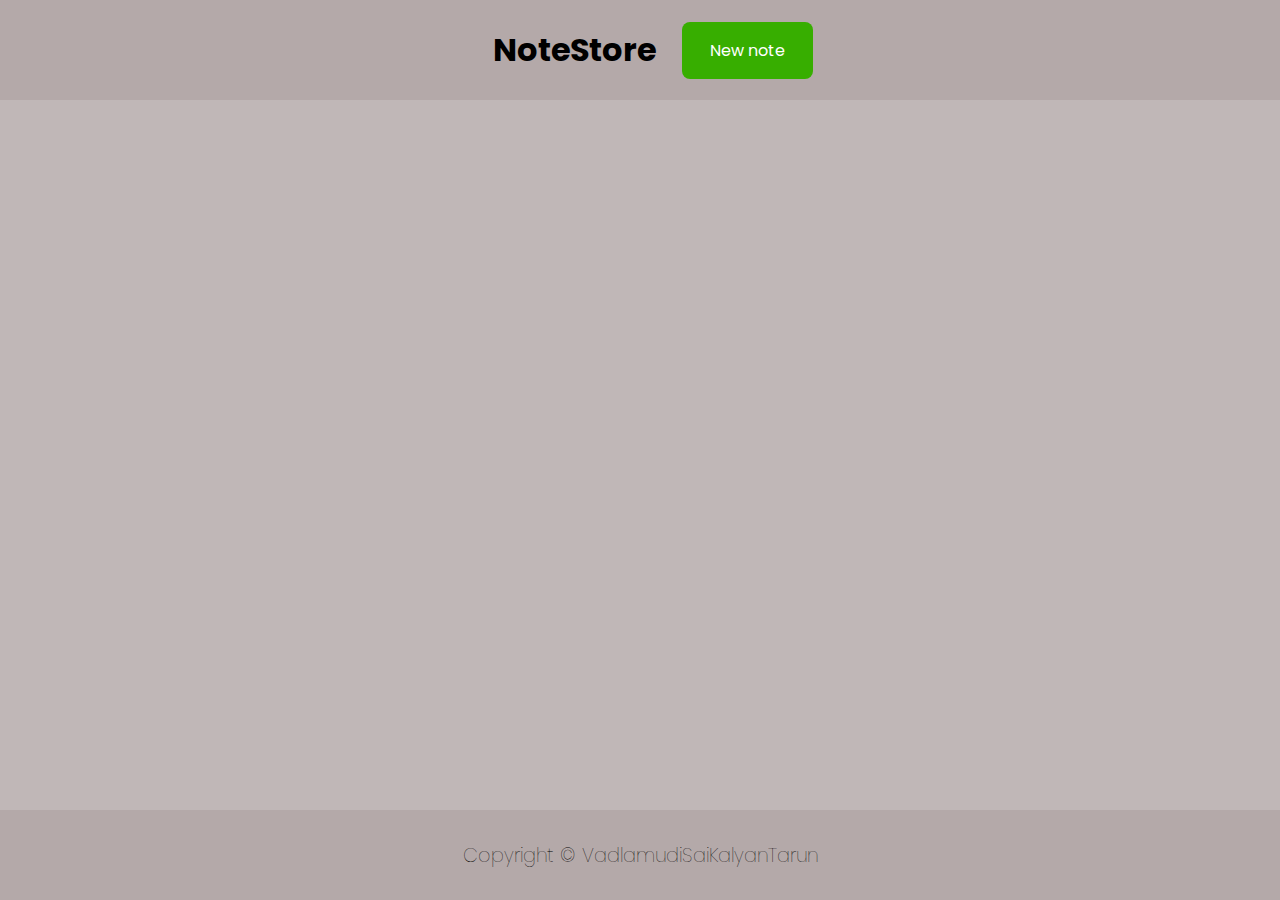
<file: index.html>
<!DOCTYPE html>
<html lang="en">
<head>
    <meta charset="UTF-8">
    <meta http-equiv="X-UA-Compatible" content="IE=edge">
    <meta name="viewport" content="width=device-width, initial-scale=1.0">
    <link rel="stylesheet" href="/css/style.css">
    <link rel="preconnect" href="https://fonts.googleapis.com">
    <link rel="preconnect" href="https://fonts.gstatic.com" crossorigin>
    <link href="https://fonts.googleapis.com/css2?family=Poppins&display=swap" rel="stylesheet"> 
    <title>NoteStore</title>
</head>
<body>
    <header>
        <h1>NoteStore</h1>
        <a id="goNote" href="/html/noteScreen.html"><button type="submit" class="btn btn-primary">New note</button></a>
    </header>


    <section>
        <ul id="nls">
            
        </ul>
    </section>

    <footer class="ftr">
        Copyright &copy; VadlamudiSaiKalyanTarun
    </footer>
    <script src="/js/index.js"></script>
</body>
</html>
</file>
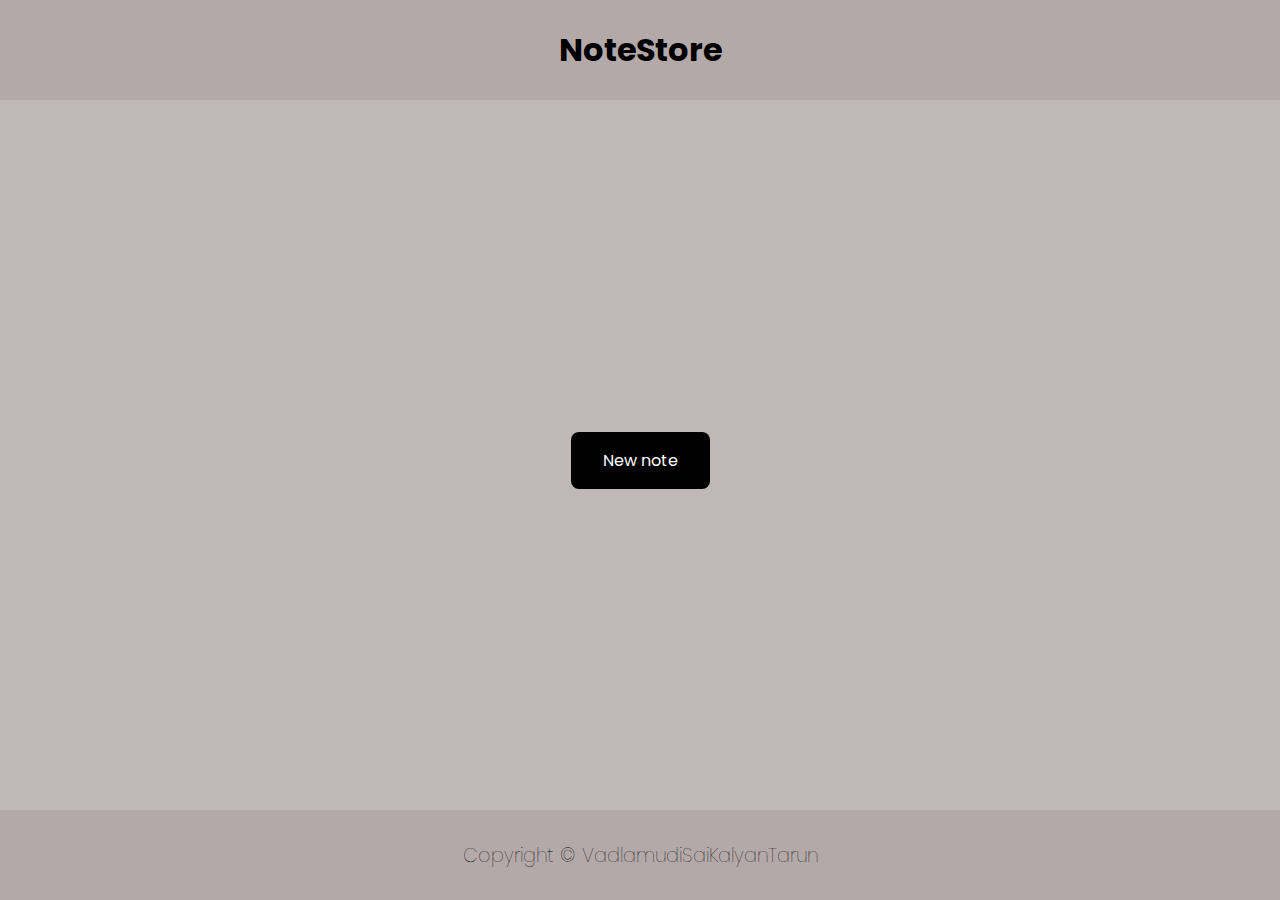
<file: html/index.html>
<!DOCTYPE html>
<html lang="en">
<head>
    <meta charset="UTF-8">
    <meta http-equiv="X-UA-Compatible" content="IE=edge">
    <meta name="viewport" content="width=device-width, initial-scale=1.0">
    <link rel="stylesheet" href="/css/style.css">
    <link rel="preconnect" href="https://fonts.googleapis.com">
    <link rel="preconnect" href="https://fonts.gstatic.com" crossorigin>
    <link href="https://fonts.googleapis.com/css2?family=Poppins&display=swap" rel="stylesheet"> 
    <title>Horito's Notepad</title>
</head>
<body>
    <header>
        <h1>NoteStore</h1>
    </header>


    <section>
        <ul id="nls">
            <li>
                <a href="noteScreen.html"><button type="submit" class="button-43">New note</button></a>
            </li>
        </ul>
    </section>

    <footer class="ftr">
        Copyright &copy; VadlamudiSaiKalyanTarun
    </footer>
    <script src="/js/index.js"></script>
</body>
</html>
</file>
<file: css/style.css>
*{
    margin: 0 0;
    padding: 0 0;
}

section{
  background-color: #c0b7b7;
  height: 80%;
}

ul{
  list-style: none;
}

header{
    background-color: #B4A9A9;
    font-family: 'Poppins', sans-serif;
    height: 10%;
}

h1{
    padding: 2vw;
    text-align: center;
}

#nls{
    display: flex;
    height: 100%;
    justify-content: center;
    align-items: center;
}
#nls > li{
  margin: 1rem;
}

header{
  display: flex;
  justify-content: center;
  align-items: center;
  height: 100px;
}

.btn, .button-43 {
  /*background-image: linear-gradient(-180deg, #37AEE2 0%, #1E96C8 100%);*/
  background-color: black;
  font-family: 'Poppins', sans-serif;
  border-radius: .5rem;
  box-sizing: border-box;
  color: #FFFFFF;
  display: flex;
  font-size: 16px;
  justify-content: center;
  padding: 1rem 1.75rem;
  text-decoration: none;
  /*width: 16vw;*/
  width: auto;
  max-width: 16vw;
  border: 0;
  cursor: pointer;
  -webkit-user-select: none;
  user-select: none;
  touch-action: manipulation;
  text-overflow: ellipsis;
  word-wrap: break-all;
}

.btn-primary {
  background-color: #37AE00
}

.button-43:hover {
  transform: scale(1.1);
}

.ftr{
  font-family: 'Poppins', sans-serif;
  width: 100%;
  height: 10%;
  justify-content: center;
  align-items: center;
  font-weight: lighter;
  display: flex;
  font-size: 1.5vw;
  background-color: #B4A9A9;
  position: fixed;
  bottom: 0;
}

a{
  text-decoration: none;
}


@media (min-width: 768px) {
  .button-43 {
    padding: 1rem 2rem;
  }
  }

@media only screen and (max-width:1725px)
{
  html,body {
    width: 100%;
    height: 100%;
    margin: 0px;
    padding: 0px;
    overflow-x: hidden;
}
}
</file>
